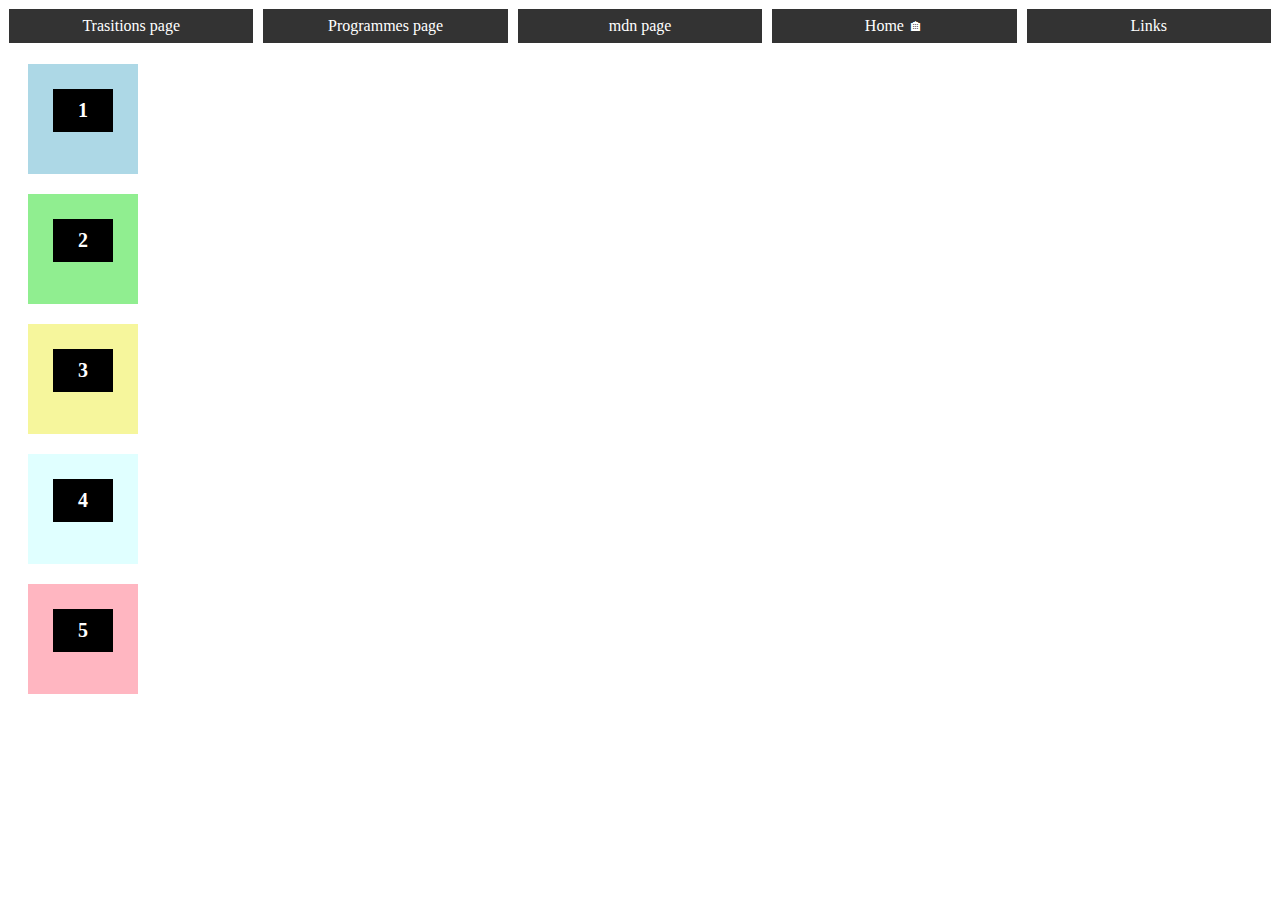
<file: transition1.html>
<!DOCTYPE html>
<html lang="en">
<head>
    <meta charset="UTF-8">
    <meta name="viewport" content="width=device-width, initial-scale=1.0">
    <title>CSS Transitions</title>
    <link rel="stylesheet" href="styles.css">
</head>
<nav>
    <a href="transition1.html">Trasitions page</a>
    <a href="programmes.html">Programmes page</a>
    <a href="mdn.html">mdn page</a>
    <a href="index.html">Home 🏠︎</a>
    <a href="#">Links</a>
  </nav> 
<body>
    <div class="box box1"><p>1</p></div>
    <div class="box box2"><p>2</p></div>
    <div class="box box3"><p>3</p></div>
    <div class="box box4"><p>4</p></div>
    <div class="box box5"><p>5</p></div>

</body>
</html>
</file>
<file: styles.css>
.box {
    padding: 5px;
    width: 100px;
    height: 100px;
    margin: 20px;
}

.box1 {
    background-color: lightblue;
    transition: background-color 2s ease;
}

 .box1:hover {
    background-color: lightcoral;
} 

.box2 {
    background-color: lightgreen;
    transition: transform 2s ease;
}

 .box2:hover {
    transform: rotate(45deg);
} 

.box3 {
    background-color: rgb(246, 246, 156);
    transition: all 2s ease;
}

 .box3:hover {
    width: 200px;
    height: 200px;
    background-color: lightsalmon;
} 

.box4 {
    background-color: lightcyan;
    transition: transform 2s ease;
}

.box4:hover {
    transform: translateX(200px) translateY(200px);
}

.box5 {
    background-color: lightpink;
    transition: all 2s ease;
}

.box5:hover {
    width: 200px;
    height: 200px;
    background-color: lightseagreen;
} 

p {
    font-size: 20px;
    font-weight: bold;
    color: white;
    text-align: center;
    padding: 10px;
    background-color: black;
    margin: 20px;
}

nav {
    display: flex;
    gap: 0.5rem;
  }
  
  a {
    flex: 1;
    background-color: #333;
    color: #fff;
    border: 1px solid;
    padding: 0.5rem;
    text-align: center;
    text-decoration: none;
    transition: all 0.5s ease-out;
  }
  
  a:hover,
  a:focus {
    background-color: #fff;
    color: #333;
  }
</file>
